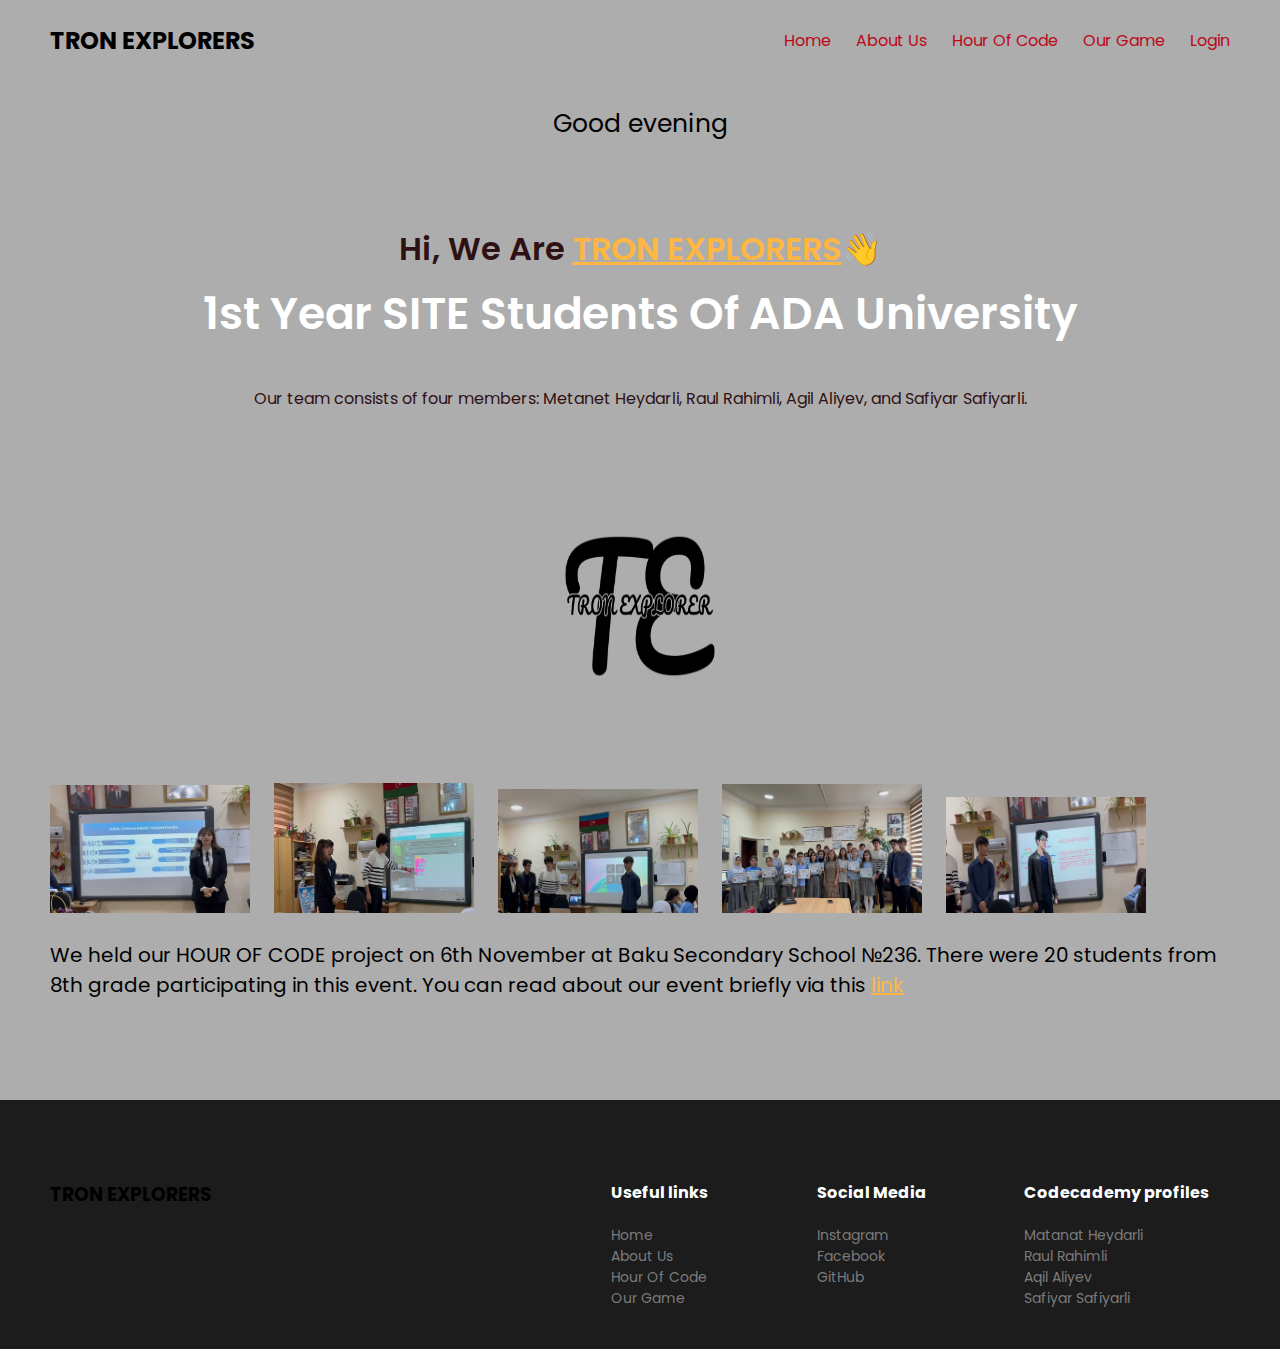
<file: index.html>
<!DOCTYPE html>
<html lang="en">
<head>
    <meta charset="UTF-8">
    <meta name="viewport" content="width=device-width, initial-scale=1.0">
    <link href='https://unpkg.com/boxicons@2.1.4/css/boxicons.min.css' rel='stylesheet'>
    <link rel="stylesheet" href="style.css">
    <title>Team TRON EXPLORER</title>
    <link rel="stylesheet" href="https://fonts.googleapis.com/css2?family=Poppins:wght@300;400;500;600;700&family=Space+Mono&display=swap">
</head>
<body>
<div class="navigation_bar">
    <h2>TRON EXPLORERS</h2>
    <ul>
        <li><a href="index.html" target="_blank">Home</a></li>
        <li><a href="information_about_us.html" target="_blank">About Us</a></li>
        <li><a href="hour_of_code_page.html" target="_blank">Hour Of Code</a></li>
        <li><a href="game.html" target="_blank">Our Game</a></li>
        <li><a href="login.html">Login</a></li>
    </ul>
</div>
<br>
<div id="greeting">

<script src="index.js"></script>
</div>

<div class="main">
    <h4>Hi, We Are <span>TRON EXPLORERS</span>👋</h4>
    <p class="title">1st Year SITE Students Of ADA University</p>
    <p class="subtitle">Our team consists of four members: Metanet Heydarli, Raul Rahimli, Agil Aliyev, and Safiyar Safiyarli.</p>
    <img src="images/logo.png" alt="Logo">
</div>
<div class="about">
    <div class="row">
        <img src="images/HoC.png">
        <img src="images/HoC2.png">
        <img src="images/HoC3.png">
        <img src="images/HoC4.png">
        <img src="images/HoC5.png">
        <div class="info"><p class="big">We held our HOUR OF CODE project on 6th
             November at Baku Secondary School №236.
              There were 20 students from 8th grade participating
               in this event. You can read about our
               event briefly via this <a href="hour_of_code_page.html" class="link_Hoc">link</a></p></div>
</div></div>
<footer>
    <div class="cols">
       <h3>TRON EXPLORERS</h3>
    <div class="links-col">
        <h4>Useful links</h4>
        <a href="index.html" target="_blank">Home</a>
        <a href="information_about_us.html" target="_blank">About Us</a>
        <a href="hour_of_code_page.html" target="_blank">Hour Of Code</a>
        <a href="game.html" target="_blank">Our Game</a>
    </div>
    <div class="links-col">
        <h4>Social Media</h4>
        <a href="https://www.instagram.com/reel/C0Hlzf-sxAz/?igshid=MzY1NDJmNzMyNQ==" target="_blank">Instagram</a>
        <a href="https://m.facebook.com/story.php?story_fbid=pfbid02r4QHmD2CqkGZ5jqhrLHpbjQgHLBLJkcPo2JgfHXH2nFS7UQwe7DfY66Tax5rTwtgl&id=100016870927089&mibextid=Nif5oz" target="_blank">Facebook</a>
        <a href="https://github.com/RaulRahimli/Site-of-team-04" target="_blank">GitHub</a>
    </div>
    <div class="links-col">
        <h4>Codecademy profiles</h4>
        <a href="https://www.codecademy.com/profiles/Matanat_Heydarli" target="_blank">Matanat Heydarli</a>
        <a href="https://www.codecademy.com/profiles/raulrahimli" target="_blank">Raul Rahimli</a>
        <a href="https://www.codecademy.com/profiles/aqilaliyev" target="_blank">Aqil Aliyev</a>
        <a href="https://www.codecademy.com/profiles/ssafiyarli18003" target="_blank">Safiyar Safiyarli</a>
    </div>
</div>

</footer>
</body>
</html>
</file>
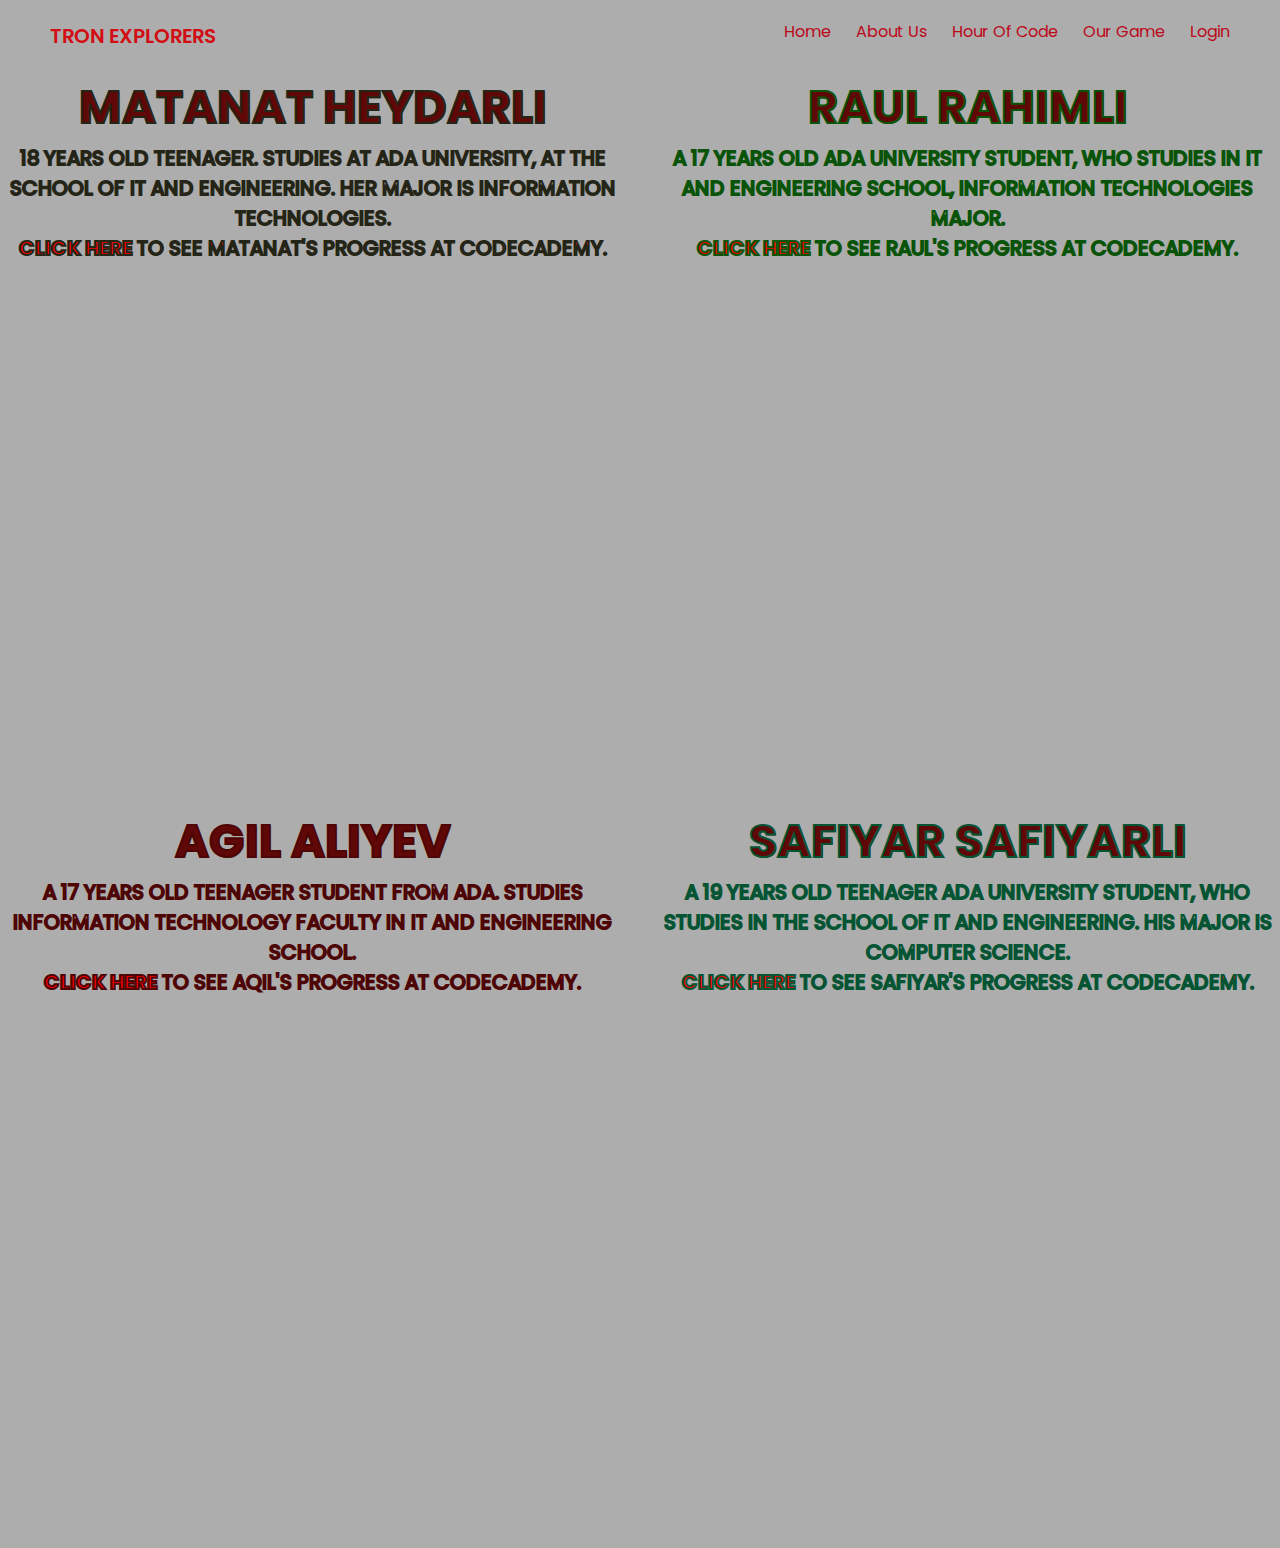
<file: information_about_us.html>
<!DOCTYPE html>
<html lang="en">
<head>
    <meta charset="UTF-8">
    <meta name="viewport" content="width=device-width, initial-scale=1.0">
    <link rel="stylesheet" href="https://stackpath.bootstrapcdn.com/bootstrap/4.5.2/css/bootstrap.min.css">
    <link rel="stylesheet" type="text/css" href="site.css">
    <title>Team members</title>
    <link rel="stylesheet" href="style.css">
</head>
<body>
<div class="navigation_bar">
    <h5>TRON EXPLORERS</h5>
    <ul>
        <li><a href="index.html" target="_blank">Home</a></li>
        <li><a href="information_about_us.html" target="_blank">About Us</a></li>
        <li><a href="hour_of_code_page.html" target="_blank">Hour Of Code</a></li>
        <li><a href="game.html" target="_blank">Our Game</a></li>
        <li><a href="login.html">Login</a></li>
    </ul>
</div>

<div class="row">
    <div class="col-sm text_anim_M">
        <h1>Matanat Heydarli</h1>
        18 years old teenager. Studies at ADA University, at the School of IT and Engineering. Her major is Information Technologies.<br>
        <div><a href="https://www.codecademy.com/profiles/Matanat_Heydarli" class="underline_" target="_blank">Click here</a> to see Matanat's progress at Codecademy.<br><br><br><br><iframe class="profile" src="https://www.codecademy.com/profiles/Matanat_Heydarli"></iframe></div>
    </div>
    <div class="col-sm text_anim_R">
        <h1>Raul Rahimli</h1>
        A 17 years old ADA University student,
        who studies in IT and Engineering School,
        Information Technologies major.<br>
        <div><a href="https://www.codecademy.com/profiles/raulrahimli" class="underline_" target="_blank">Click here</a> to see Raul's progress at Codecademy.<br><br><br><br><iframe class="profile" src="https://www.codecademy.com/profiles/raulrahimli"></iframe></div>
    </div>
    <div class="col-sm text_anim_A">
        <h1>Agil Aliyev</h1>
         A 17 years old teenager student from ADA. Studies Information Technology faculty in IT and Engineering School. <br>
        <div><a href="https://www.codecademy.com/profiles/aqilaliyev" class="underline_" target="_blank">Click here</a> to see Aqil's progress at Codecademy.<br><br><br><br><iframe class="profile" src="https://www.codecademy.com/profiles/aqilaliyev"></iframe></div>
    </div>
    <div class="col-sm text_anim_S">
        <h1>Safiyar Safiyarli</h1>
          A 19 years old teenager ADA University student, who studies in the School of IT and Engineering. His major is Computer Science. <br>
        <div><a href="https://www.codecademy.com/profiles/ssafiyarli18003" class="underline_" target="_blank">Click here</a> to see Safiyar's progress at Codecademy.<br><br><br><br><iframe class="profile" src="https://www.codecademy.com/profiles/ssafiyarli18003"></iframe></div>
    </div>
</div>
</body>
</html>
</file>
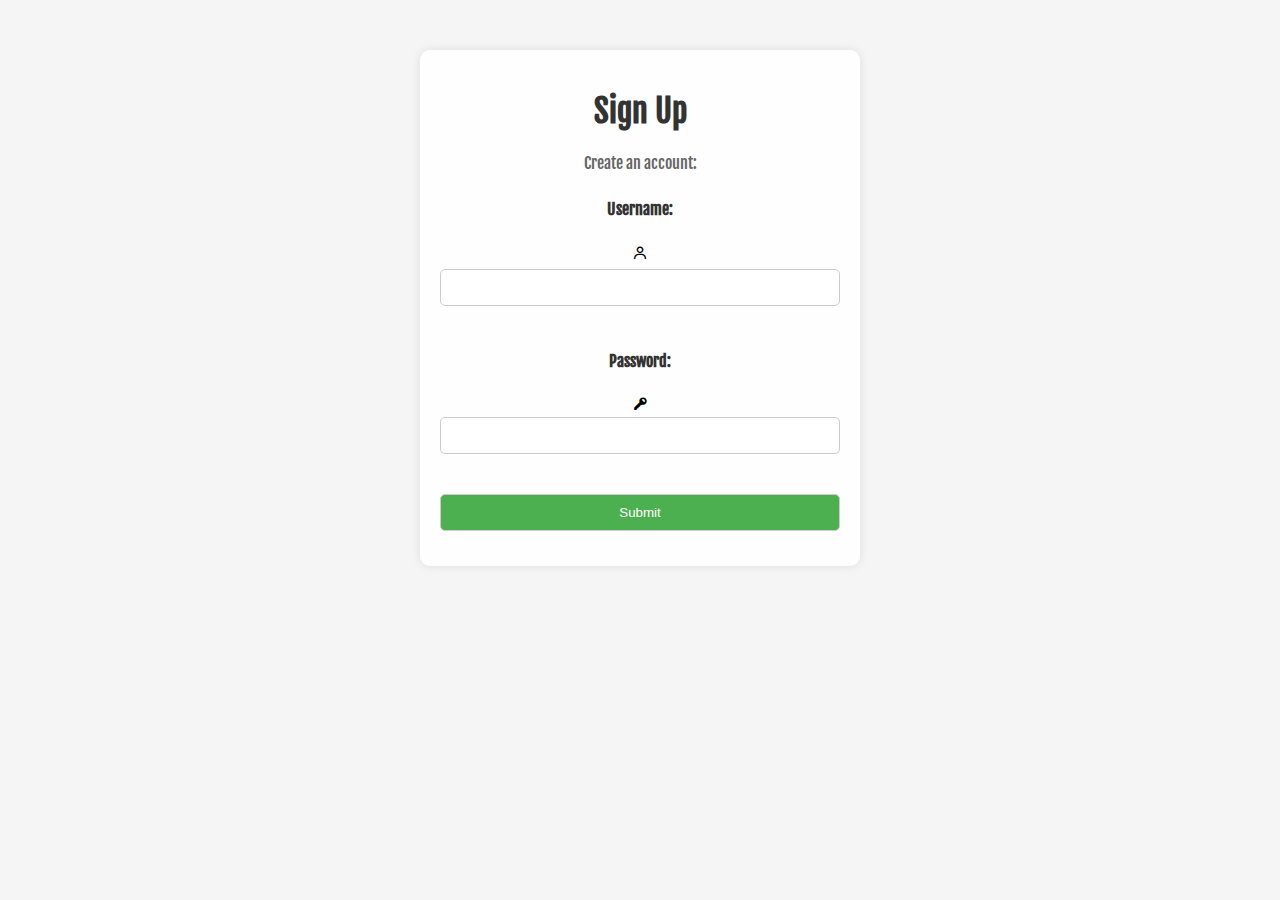
<file: login.html>
<!DOCTYPE html>
<html lang="en" dir="ltr">
  <head>
    <meta charset="utf-8">
    <title>Sign Up Page</title>
    <link href='https://unpkg.com/boxicons@2.1.4/css/boxicons.min.css' rel='stylesheet'>
    <link rel="stylesheet" href="login.css" type="text/css">
    <link href="https://fonts.googleapis.com/css?family=Fjalla+One" rel="stylesheet">
    <script src="login.js" defer></script>
  </head>
  <body>
    <section class="overlay">
      <h1>Sign Up</h1>
      <p>Create an account:</p>
      <div class="item">
      <form id="signupForm" action="index.html" method="GET">
        <label for="username">Username:</label>
        <br>
        <div class="icon">
          <i class='bx bx-user'></i>
        </div>
        <input id="username" name="username" type="text" required minlength="3" maxlength="15">
        <br>
        <label for="pw">Password:</label>
        <br>
        <i class='bx bxs-key'></i>
        <input id="pw" name="pw" type="password" required minlength="8" maxlength="15" oninput="checkPassword()">
        <br>
        <input type="submit" value="Submit">
      </form>
    </div>
    </section>
  </body>
</html>
</file>
<file: style.css>
@import url('https://fonts.googleapis.com/css2?family=Poppins:wght@300;400;500;600;700&family=Space+Mono&display=swap');

* {
    margin: 0;
    padding: 0;
    box-sizing: border-box;
    font-family: 'Poppins', sans-serif;
}

body {
    height: 100vh;
    background: #ADADAD;
}

.navigation_bar {
    display: flex;
    align-items: center;
    justify-content: space-between;
    height: 80px;
    padding: 0 50px;
}

.navigation_bar h5 {
    color: #d20e14;
    font-weight: 600;
}

.navigation_bar ul {
    display: flex;
}

.navigation_bar ul li {
    list-style: none;
}

.navigation_bar ul li a {
    text-decoration: none;
    color: #bb091a;
    font-size: 16px;
    margin-right: 25px;
    transition: color 0.3s ease;
}

.navigation_bar ul li:hover a {
    color: #ffb742  ;
}

.navigation_bar ul li:last-child a {
    margin: 0;
}

.main {
    height: 640px;
    display: flex;
    flex-direction: column;
    align-items: center;
    justify-content: center;
}

.main img {
    width: 150px;
    margin-bottom: 20px;
    height: 150px;
    margin-top: 100px;
}

.title, .subtitle {
    text-align: center;
    color: #ffff;
    margin-bottom: 20px;
}
.main h4{
    font-size: 32px;
    color: #2E1114;
    font-weight: 600;
}
.main h4 span{
    color: #ffb742;
    text-decoration: underline;


}
.main p.title{
    font-size:44px ;
font-weight: 600;
color: #FFFF;
margin-top: 8px;

}
.main p.subtitle{
    font-size: 16px;
    color: #ccc;
    margin-top: 20px;
    color: #2E1114;

}
.about {
    display: flex;
    flex-wrap: wrap;
    justify-content: flex-start;
    align-items: flex-start;
    gap: 20px;
    padding: 0 50px;
}

.about img {
    width: 200px;
    margin-right: 20px;
    margin-bottom: 20px;
}
footer{
    position: relative;
    background-color: #1c1c1c;
    padding: 80px 50px 40px;
    margin-top: 100px;
}
footer .cols{
    display: flex;
    align-items: start;
}
footer .cols .links-col{
    flex: 3;
    margin: 10 200px;
}
footer .cols .links-col h4{
    color: #fff;
    margin-bottom: 20px;
}

footer .cols .links-col a{
    display: block;
    text-decoration: none;
    color:#7b7b7b;
    font-size: 14px;
}
footer .cols h3{
    margin-right: 400px;
}
.info .link_Hoc{
    color: #ffb742;
}
.info .link_Hoc:hover{
    color: green;
}

.fade-in6 {
    opacity: 0;
    animation: fadeIn ease-in 1;
    animation-fill-mode: forwards;
    animation-duration: 3s;
}

@keyframes fadeIn {
    0% {
        opacity: 0;
    }
    100% {
        opacity: 1;
    }
}

.name_intro_M {
    color: yellow;
    font-size: 22px;
}

.name_intro_R {
    color: #24e124;
    font-size: 22px;
}

.name_intro_A {
    color: #eca9a9;
    font-size: 22px;
}

.name_intro_S {
    color: #43e0a0;
    font-size: 22px;
}

.big {
    font-size: 20px;
}

.profile {
    width: 610px;
    height: 510px;
    border: none;
    float: left;
    margin: 0px;
    margin-top: -87px;
    margin-bottom: 38px;
    margin_left: 175px;
    margin-right: 0px;
}

#greeting {
    text-align: center;
    font-size: 25px;
}
</file>
<file: site.css>
@import url('https://fonts.googleapis.com/css2?family=Ubuntu:wght@500&display=swap');

* {
    text-align:center;
    font-family: sans-serif, "Times New Roman", Times;
    opacity: 100%;
    background-repeat: repeat-x;
    background-attachment: fixed;
    margin: 25px 20px 20px 20px;
/*    margin: 0;*/
/*    padding:0;*/
/*    height: 100px;*/
/*    width: 1140;*/
/*    line-height: 1.5;*/
/*    letter-spacing: 2px;*/
/*    word-spacing: 2px;*/
    box-sizing: border-box;
}
body{
/*    background-color: #add8e6;  */
}
head {
    background-color: #ffffff;
}
h1{
    text-shadow: 1px 1px #44420a;
    font-weight: bold;
    color: #600707;
    font-size: 46px;
}

h2{
    font-size:50px;
}

h3 {
    text-shadow: 1px 1px #f1e650;
    font-weight: bold;
    color: #987272;
    font-size: 46px;
}
.left {
    text-align: left;
}
p{
    font-size: 22px;
    color: #000000;
}

footer {
    font-size:30px;
}
.rainbow {
    background-image: linear-gradient(to right, red, yellow);
    background-clip: text;
    -webkit-background-clip: text;
    color: transparent;
}

/*.profiles {*/
/*    color: red;*/
/*}*/

div {
    color:red;
}

.name_intro_M {
    color: #151515;
    font-size: 22px;
}

.name_intro_R {
    color: #000000;
    font-size: 22px;
}

.name_intro_A {
    color: #000000;
    font-size: 22px;
}

.name_intro_S {
    color: #000000;
    font-size: 22px;
}


.fade-in1{
    opacity: 0;
    animation: fadeIn ease-in 1;
    animation-fill-mode: forwards;
    animation-duration: 1s;
}

.fade-in2 {
    opacity: 0;
    animation: fadeIn ease-in 1;
    animation-fill-mode: forwards;
    animation-duration: 2s;
}

.fade-in3 {
    opacity: 0;
    animation: fadeIn ease-in 1;
    animation-fill-mode: forwards;
    animation-duration: 3s;
}

.fade-in6 {
    opacity: 0;
    animation: fadeIn ease-in 1;
    animation-fill-mode: forwards;
    animation-duration: 3s;
}

.fade-in10 {
    opacity: 0;
    animation: fadeIn ease-in 1;
    animation-fill-mode: forwards;
    animation-duration: 10s;
}

.fade-in12 {
    opacity: 0;
    animation: fadeIn ease-in 1;
    animation-fill-mode: forwards;
    animation-duration: 12s;
}
@keyframes fadeIn {
    0% {
        opacity: 0;
    }
    100% {
        opacity: 1;
    }
}

.name_color {
    color: red;
}

footer {
    display:flex;
    justify-content:center;
    align-items:center;
    height:100vh;
    background-color: #f5f5dc ;
}

.text_anim_M {
    position:relative;
    color:white;
/*    font-family: 'Ubuntu';*/
    font-size: 20px;
    text-transform: uppercase;
    color: transparent;
    -webkit-text-stroke: 2px #252517;
}

.text_anim_R {
    position:relative;
    color:white;
/*    font-family: 'Ubuntu';*/
    font-size: 20px;
    text-transform: uppercase;
    color: transparent;
    -webkit-text-stroke: 2px #095409
}

.text_anim_A {
    position:relative;
    color:white;
/*    font-family: 'Ubuntu';*/
    font-size: 20px;
    text-transform: uppercase;
    color: transparent;
    -webkit-text-stroke: 2px #4d0505
}

.text_anim_S {
    position:relative;
    color:white;
/*    font-family: 'Ubuntu';*/
    font-size: 20px;
    text-transform: uppercase;
    color: transparent;
    -webkit-text-stroke: 2px #055433
}

.glow-on-hover {
    border: none;
    background: black;
    cursor: pointer;
    position: relative;
    width: 220px;
    height: 50px;
    z-index: 0;
    border-radius: 10px;
    outline: none;
    color: white;
}

.glow-on-hover:before {
    content: '';
    background: linear-gradient(45deg, #ff0000, #ff7300, #fffb00, #ffffff, #00ffd5, #002bff, #131313, #ff00c8, #ff0000);
    position: absolute;
    top: -2px;
    left:-2px;
    background-size: 400%;
    z-index: -1;
    filter: blur(5px);
    width: calc(100% + 4px);
    height: calc(100% + 4px);
    animation: glowing 20s linear infinite;
    opacity: 0;
    transition: opacity .3s ease-in-out;
    border-radius: 10px;
}

.glow-on-hover:active {
    color: black;
}

.glow-on-hover:active:after {
    background: transparent;
}

.glow-on-hover:hover:before {
    opacity: 1;
}

.glow-on-hover:after {
    z-index: -1;
    content: '';
    position: absolute;
    width: 100%;
    height: 100%;
    background: black;
    left: 0;
    top: 0;
    border-radius: 10px;
}

@keyframes glowing {
    0% { background-position: 0 0; }
    50% { background-position: 400% 0; }
    100% { background-position: 0 0; }
}

.button {
    background-color: #fff;
    border: 0 solid #e2e8f0;
    border-radius: 1.5rem;
    box-sizing: border-box;
    color: #0d172a;
    cursor: pointer;
    display: inline-block;
    font-family: "Basier circle",-apple-system,system-ui,"Segoe UI",Roboto,"Helvetica Neue",Arial,"Noto Sans",sans-serif,"Apple Color Emoji","Segoe UI Emoji","Segoe UI Symbol","Noto Color Emoji";
    font-size: 1.1rem;
    font-weight: 600;
    line-height: 1;
    padding: 1rem 1.6rem;
    text-align: center;
    text-decoration: none #0d172a solid;
    text-decoration-thickness: auto;
    transition: all .1s cubic-bezier(.4, 0, .2, 1);
    box-shadow: 0px 1px 2px rgba(166, 175, 195, 0.25);
    user-select: none;
    -webkit-user-select: none;
    touch-action: manipulation;
}

.button:hover {
    background-color: #3a4a69;
    color: #fff;
}

@media (min-width: 768px) {
    .button-81 {
        font-size: 1.125rem;
        padding: 1rem 2rem;
    }
}

.underline_{
   color: red;
   font-weight: bold;
}
</file>
<file: login.css>
body {
    margin: 0;
    padding: 0;
    font-family: 'Fjalla One', sans-serif;
    background-color: #f5f5f5;
  }
  
  .overlay {
    background-color: rgba(255, 255, 255, 0.9);
    max-width: 400px;
    margin: 50px auto;
    padding: 20px;
    border-radius: 10px;
    box-shadow: 0 0 10px rgba(0, 0, 0, 0.1);
  }
  
  h1 {
    text-align: center;
    color: #333;
  }
  
  p {
    text-align: center;
    color: #666;
  }
  
  form {
    display: flex;
    flex-direction: column;
    align-items: center;
  }
  
  label {
    margin: 10px 0 5px;
    color: #333;
    font-weight: bold;
  } 
  
  input {
    padding: 10px;
    margin: 5px 0 15px;
    width: 100%;
    box-sizing: border-box;
    border: 1px solid #ccc;
    border-radius: 5px;
  }
  
  input[type="submit"] {
    background-color: #4caf50;
    color: white;
    cursor: pointer;
  }
  
  input[type="submit"]:hover {
    background-color: #45a049;
  }
</file>
